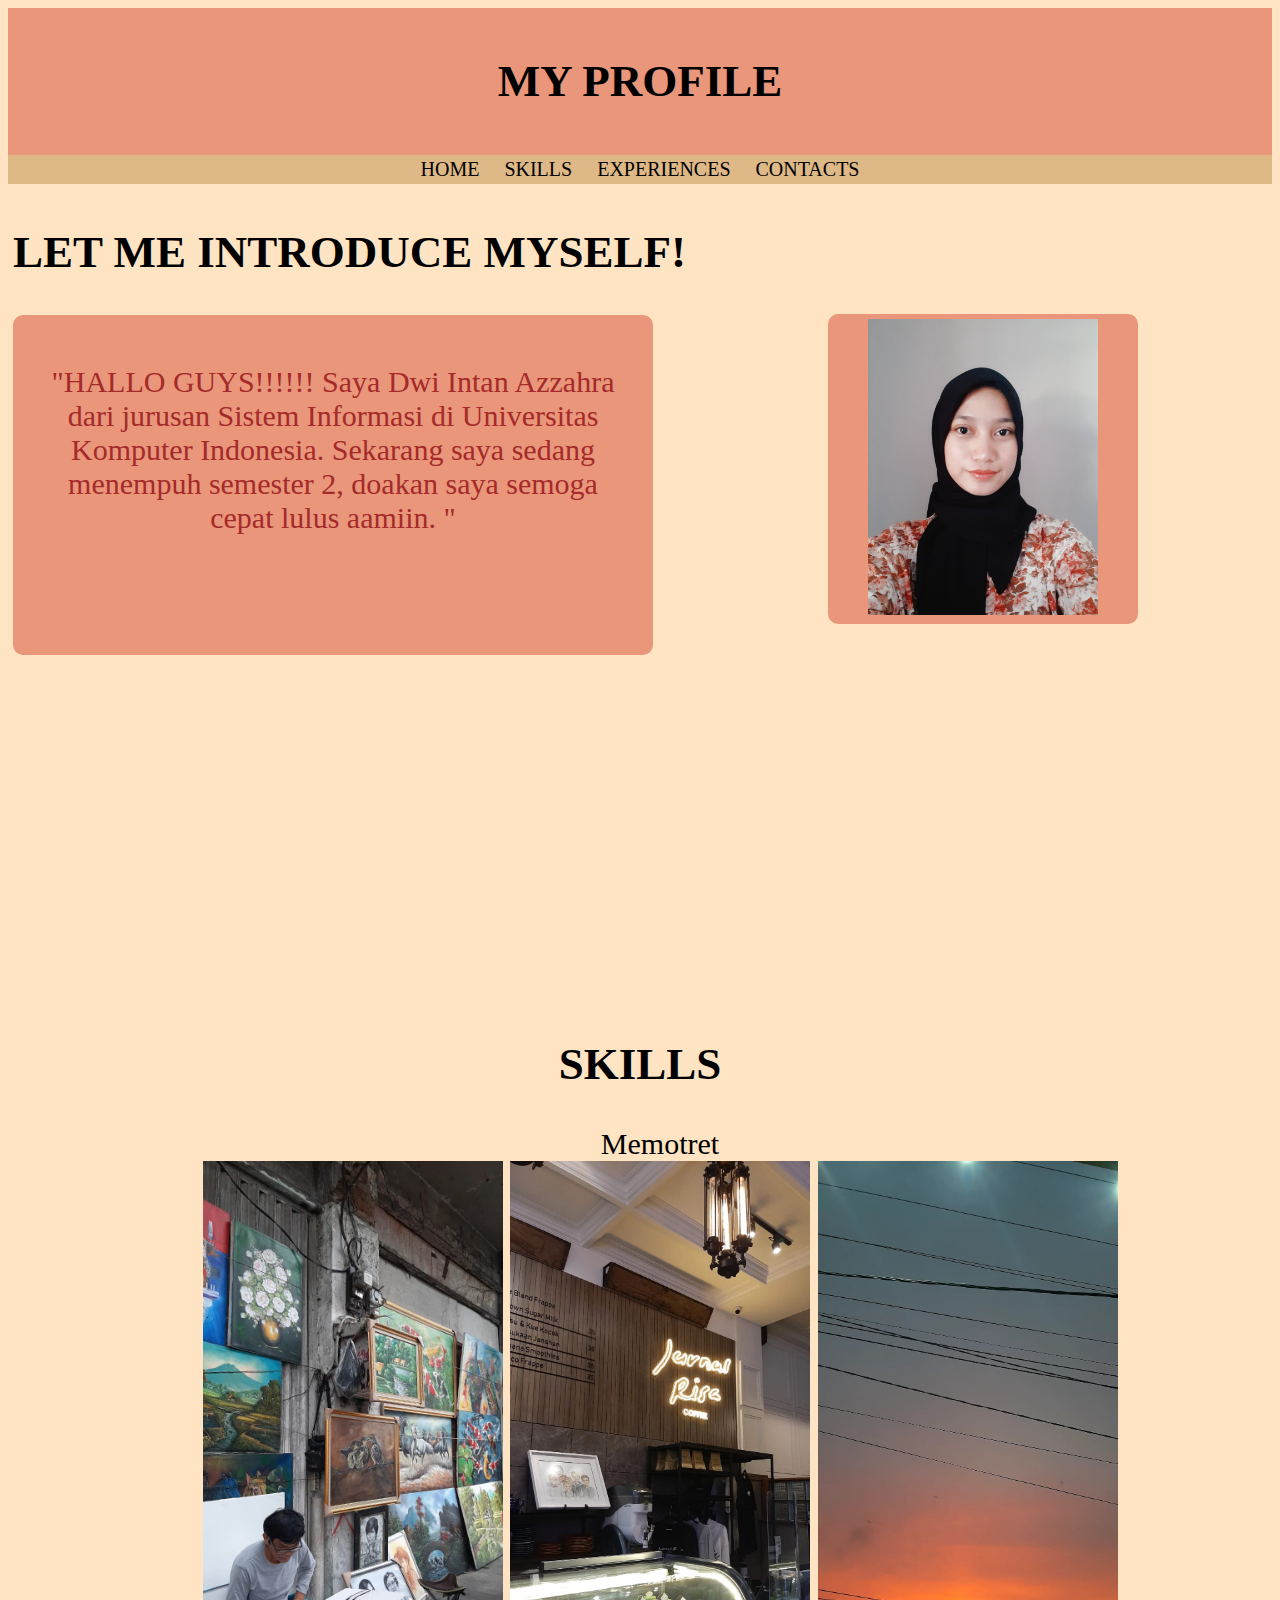
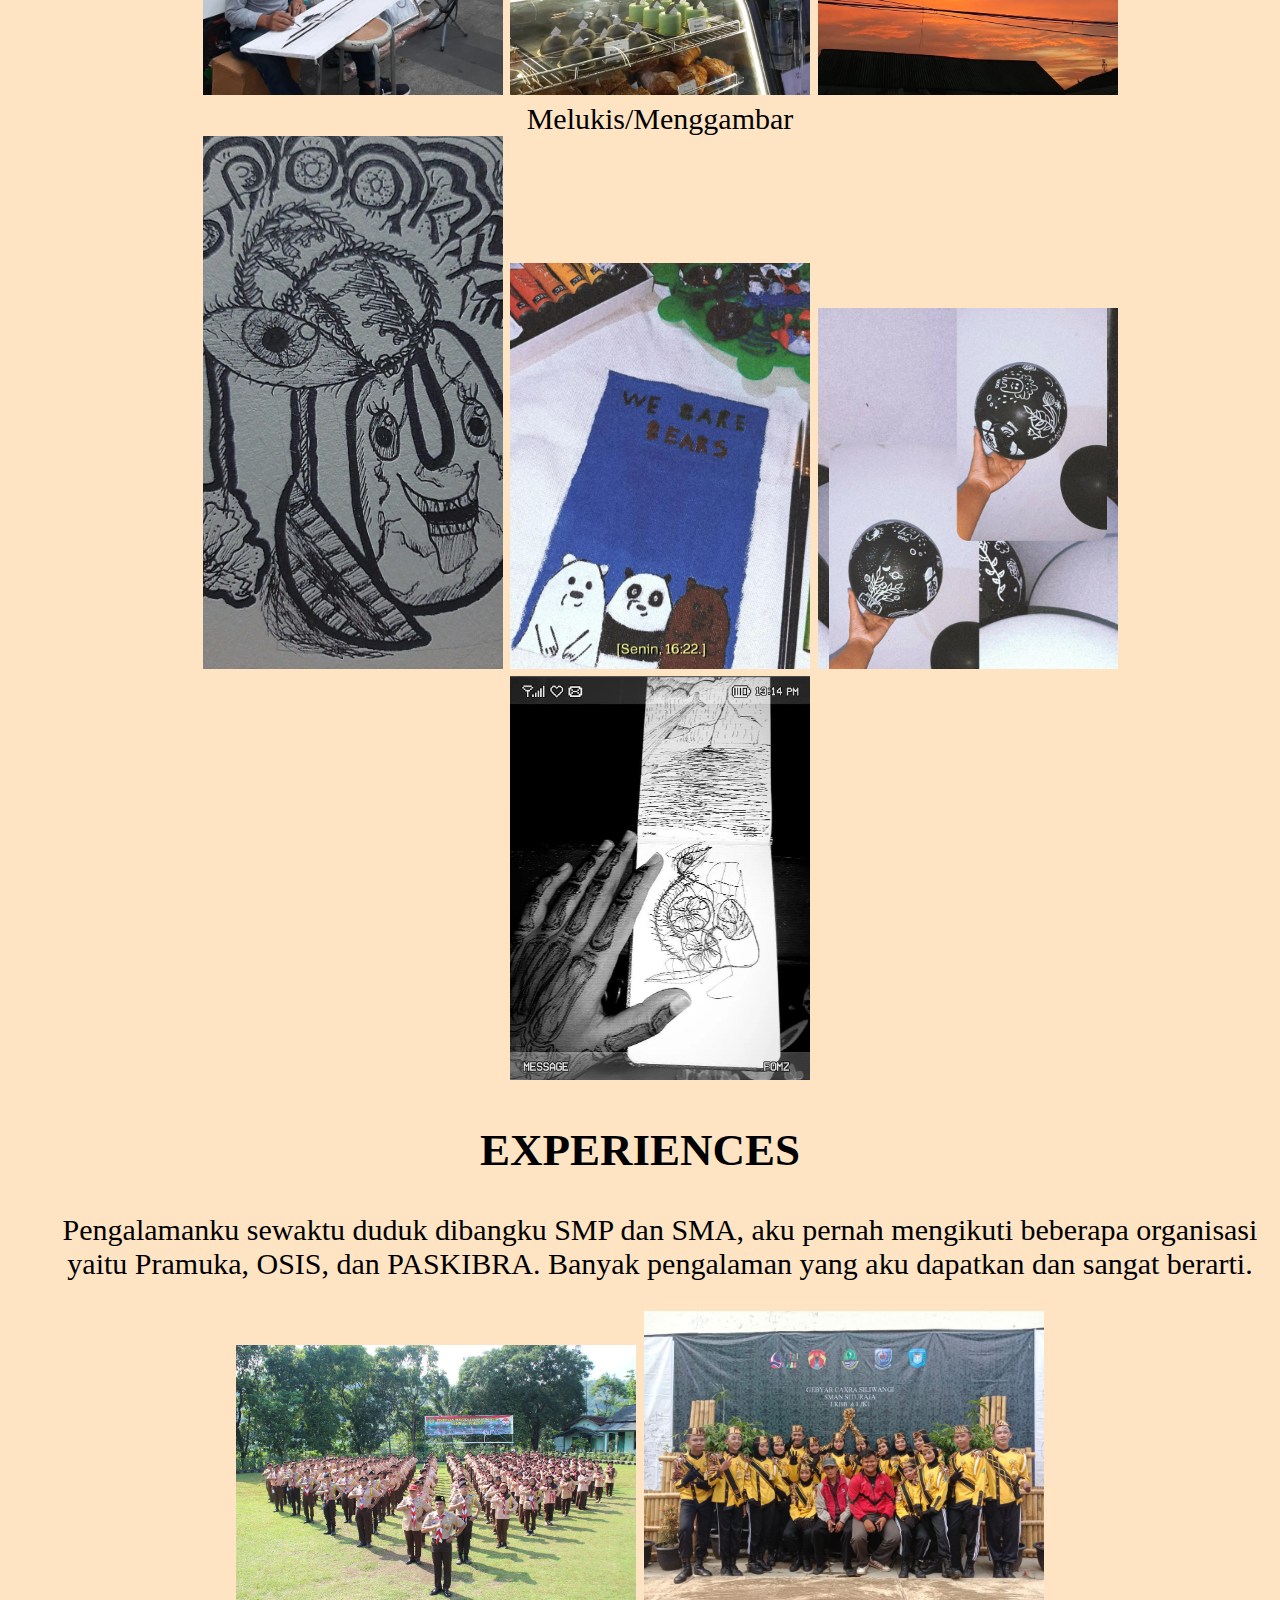
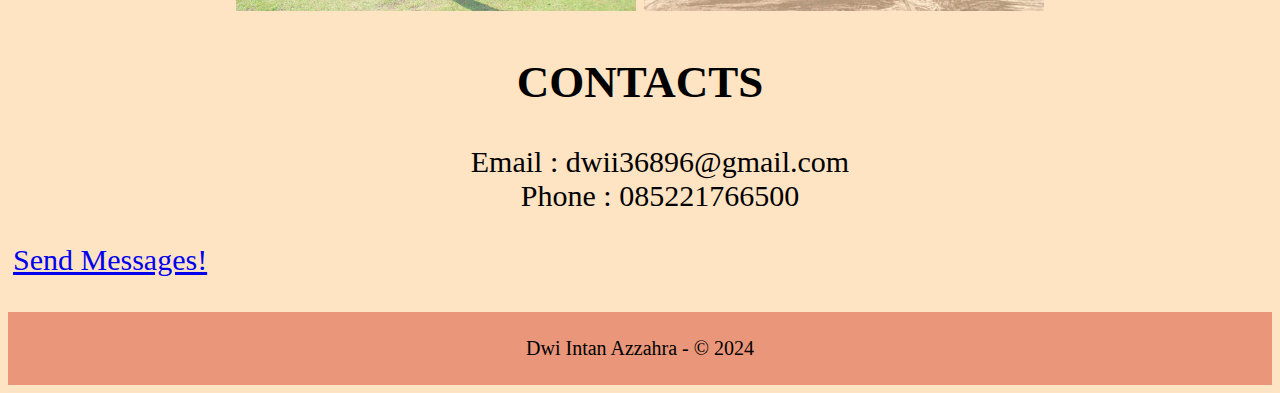
<file: index.html>
<!DOCTYPE html>
<html>
<head>
    <title>WEB DATA DIRI</title>
    <link rel="stylesheet" href="style.css"
</head>
<body>
    <header id="judul_hal">
        <h2>MY PROFILE</h2>
    </header>
<nav id="navigasi">
    <ul>
        <li><a href="#HOME">HOME</a> </li>
        <li><a href="#SKILLS">SKILLS</a></li>
        <li><a href="#EXPERIENCES">EXPERIENCES</a></li>
        <li><a href="#CONTACTS">CONTACTS</a></li>
    </ul>
</nav>
<section id="seksi_artikel">
    <article class="article">
        <section id="HOME">
        <header>
            <h2> LET ME INTRODUCE MYSELF! </h2> 
            <p class="info_posting">
            </p>
        </header>
        </section>
        <aside class="aside_artikel">
            <p>&quot;HALLO GUYS!!!!!!
                Saya Dwi Intan Azzahra dari jurusan Sistem Informasi di Universitas Komputer Indonesia. 
                Sekarang saya sedang menempuh semester 2, doakan saya semoga cepat lulus aamiin.
                &quot;</p>
        </aside>
        <figure class="foto_artikel">
            <img src="Foto2.jpg.jpg"
            width="230"/>
        </figure>
        <p class="isi_artikel">
           <section id="SKILLS"> <center>
              <h2>  SKILLS </h2>
                <ul type="none">
                    <li>Memotret</li> 
                    <img src="foto5.jpg" width="300">
                    <img src="foto10.jpg" width="300">
                    <img src="foto11.jpg" width="300"/>
                    <li>Melukis/Menggambar </li> 
                    <img src="foto4.jpg" width="300">
                    <img src="foto7.jpg" width="300">
                    <img src="foto8.jpg" width="300">
                    <img src="foto9.jpg" width="300"/>
                </ul>
            </center>
        </section>

            <section id="EXPERIENCES"> <center> 
                <h2>EXPERIENCES</h2>
                <ul type="none">
                Pengalamanku sewaktu duduk dibangku SMP dan SMA, aku pernah mengikuti beberapa organisasi yaitu Pramuka, OSIS, dan PASKIBRA. Banyak pengalaman yang aku dapatkan dan sangat berarti.
                </ul>
            <img src="foto6.jpg" width="400"> <img src="foto3.jpg" width="400"/>
            </center>
            </section>

            <section id="CONTACTS"> <center>
                <h2>CONTACTS</h2>
                <ul type="none">
                    <li>Email : dwii36896@gmail.com</li>
                    <li>Phone : 085221766500</li>
                </ul>
            </center>
            </section>
              
        </p>
        <footer>
            <p><a href="komentar.html">Send Messages!
            </a></p>
        </footer>
    </article>
</section>
<footer id="catkaki_hal">
    <p>Dwi Intan Azzahra - &copy; 2024</p>
</footer>
</body>
</html>
</file>
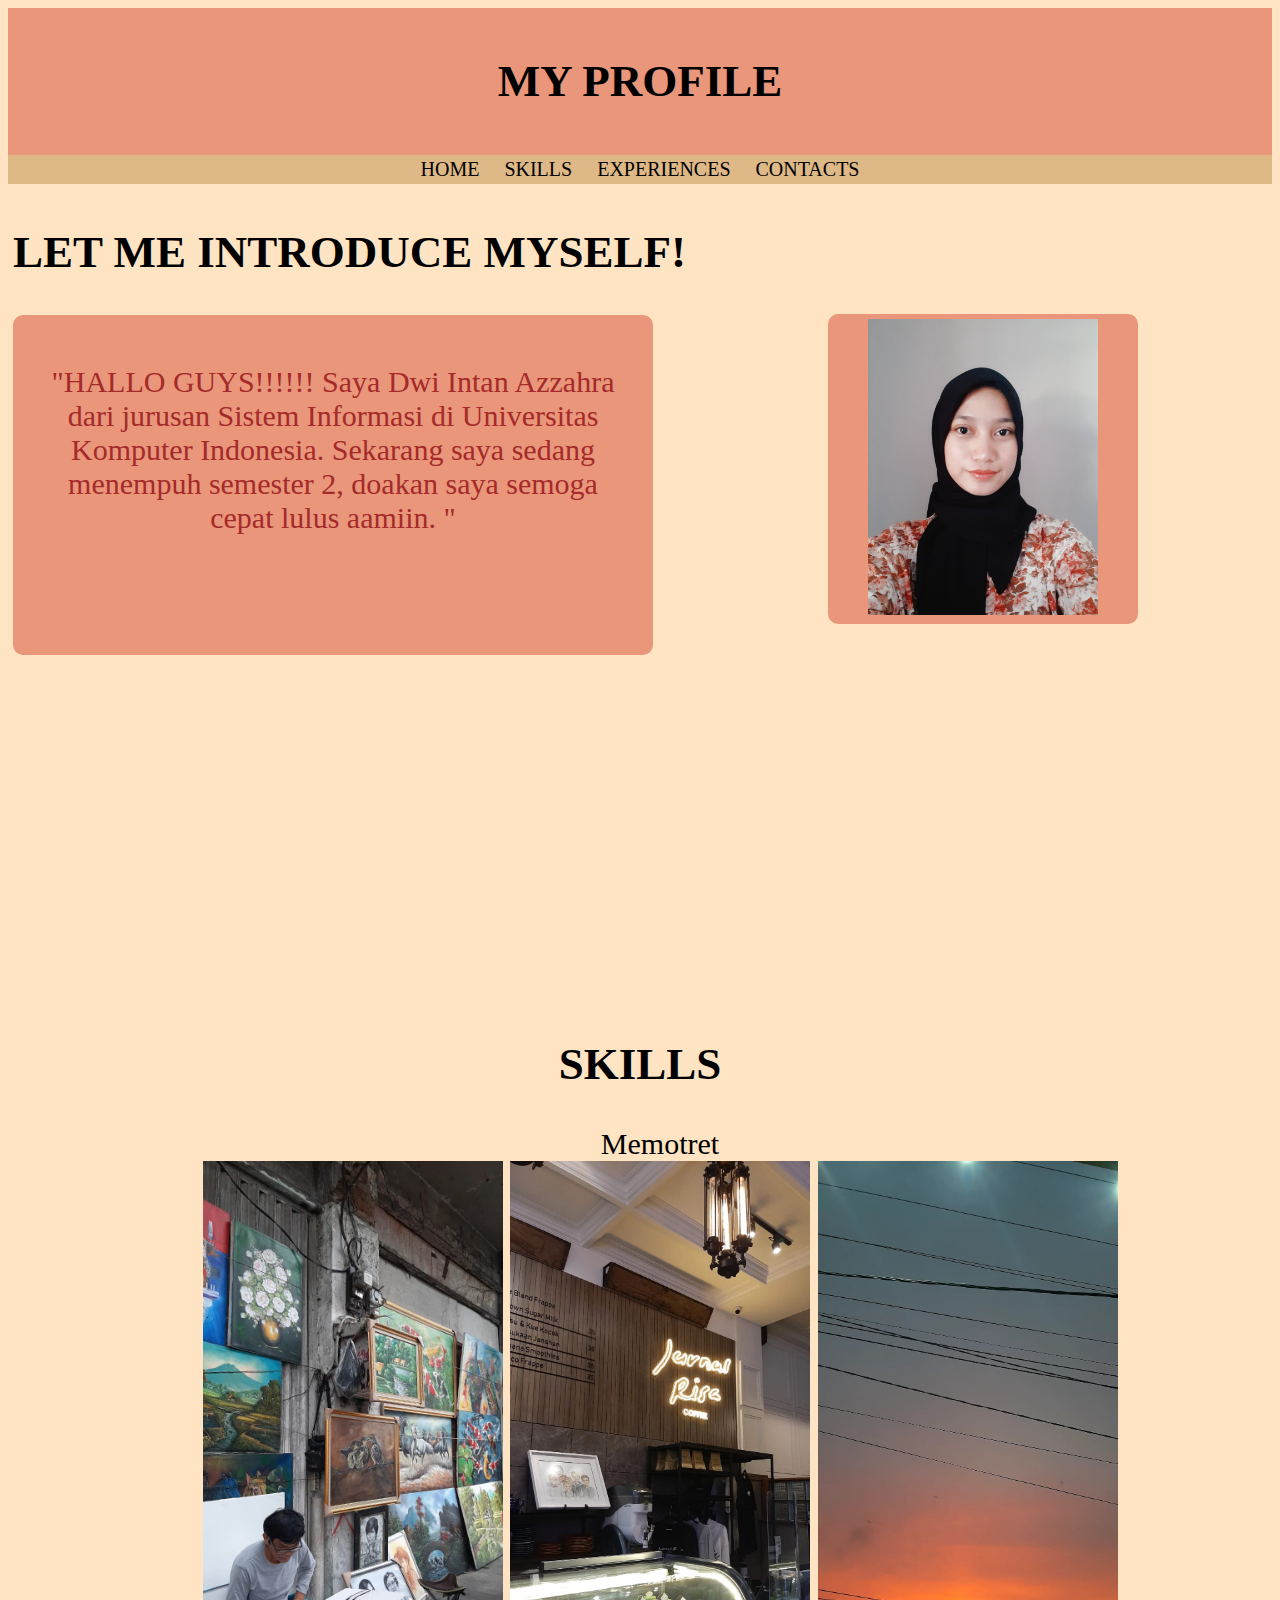
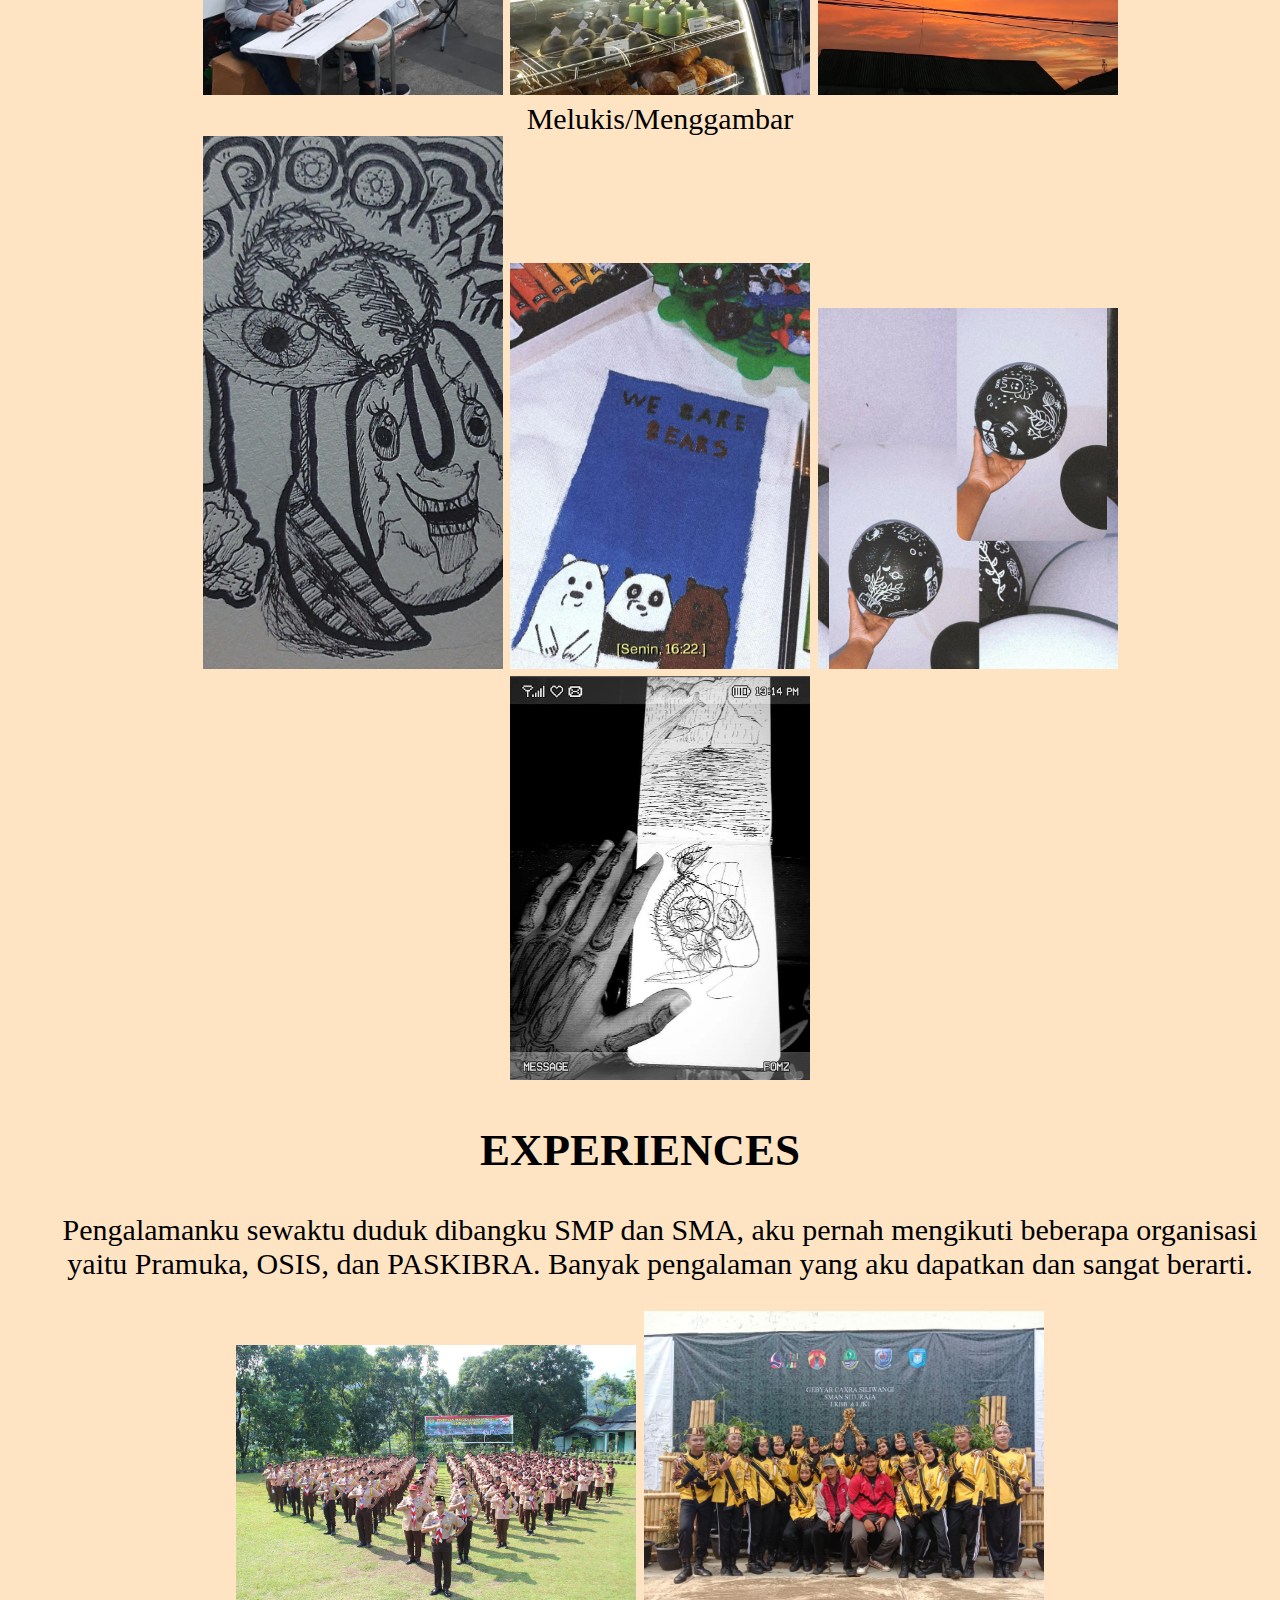
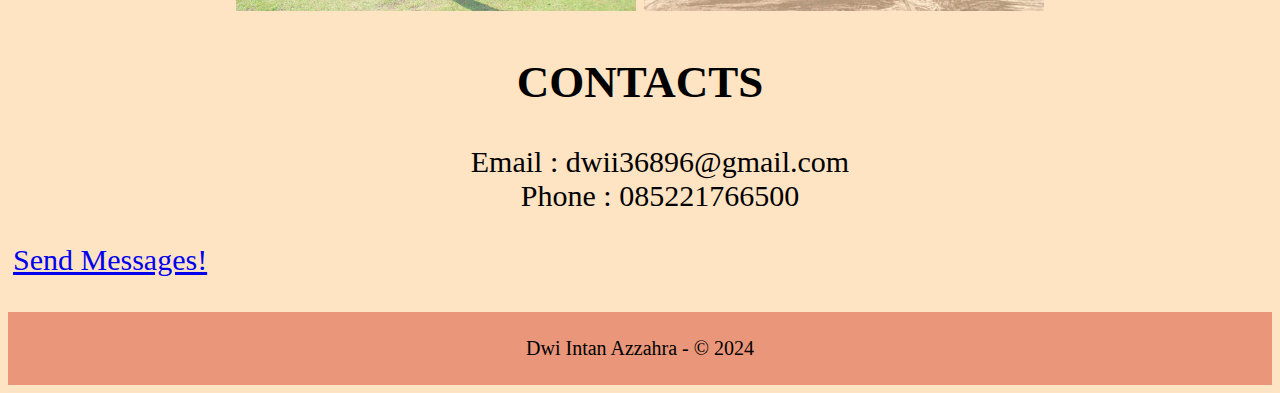
<file: kaitweb.html>
<!DOCTYPE html>
<html>
<head>
    <title>WEB DATA DIRI</title>
    <link rel="stylesheet" href="style.css"
</head>
<body>
    <header id="judul_hal">
        <h2>MY PROFILE</h2>
    </header>
<nav id="navigasi">
    <ul>
        <li><a href="#HOME">HOME</a> </li>
        <li><a href="#SKILLS">SKILLS</a></li>
        <li><a href="#EXPERIENCES">EXPERIENCES</a></li>
        <li><a href="#CONTACTS">CONTACTS</a></li>
    </ul>
</nav>
<section id="seksi_artikel">
    <article class="article">
        <section id="HOME">
        <header>
            <h2> LET ME INTRODUCE MYSELF! </h2> 
            <p class="info_posting">
            </p>
        </header>
        </section>
        <aside class="aside_artikel">
            <p>&quot;HALLO GUYS!!!!!!
                Saya Dwi Intan Azzahra dari jurusan Sistem Informasi di Universitas Komputer Indonesia. 
                Sekarang saya sedang menempuh semester 2, doakan saya semoga cepat lulus aamiin.
                &quot;</p>
        </aside>
        <figure class="foto_artikel">
            <img src="Foto2.jpg.jpg"
            width="230"/>
        </figure>
        <p class="isi_artikel">
           <section id="SKILLS"> <center>
              <h2>  SKILLS </h2>
                <ul type="none">
                    <li>Memotret</li> 
                    <img src="foto5.jpg" width="300">
                    <img src="foto10.jpg" width="300">
                    <img src="foto11.jpg" width="300"/>
                    <li>Melukis/Menggambar </li> 
                    <img src="foto4.jpg" width="300">
                    <img src="foto7.jpg" width="300">
                    <img src="foto8.jpg" width="300">
                    <img src="foto9.jpg" width="300"/>
                </ul>
            </center>
        </section>

            <section id="EXPERIENCES"> <center> 
                <h2>EXPERIENCES</h2>
                <ul type="none">
                Pengalamanku sewaktu duduk dibangku SMP dan SMA, aku pernah mengikuti beberapa organisasi yaitu Pramuka, OSIS, dan PASKIBRA. Banyak pengalaman yang aku dapatkan dan sangat berarti.
                </ul>
            <img src="foto6.jpg" width="400"> <img src="foto3.jpg" width="400"/>
            </center>
            </section>

            <section id="CONTACTS"> <center>
                <h2>CONTACTS</h2>
                <ul type="none">
                    <li>Email : dwii36896@gmail.com</li>
                    <li>Phone : 085221766500</li>
                </ul>
            </center>
            </section>
              
        </p>
        <footer>
            <p><a href="komentar.html">Send Messages!
            </a></p>
        </footer>
    </article>
</section>
<footer id="catkaki_hal">
    <p>Dwi Intan Azzahra - &copy; 2024</p>
</footer>
</body>
</html>
</file>
<file: style.css>
body {
    background-color:bisque; 
}

#judul_hal {
    position: relative;
    text-align: center;
    font-size: 30px;
    font-style:normal;
    background-color: darksalmon;
    padding: 10px;
}

#navigasi {
    text-align: center;
    font-size: 20px;
    background-color: burlywood;
}

#navigasi a:link, #navigasi a:visited {
    color: black;
    text-decoration: none;
    padding: 4px 10px 4px 10px;
}

#navigasi a:hover {
    background-color: darksalmon;
}

#navigasi ul {
    margin: 0;
    padding: 3px;
    list-style-type: none;
}

#navigasi li {
    display: inline;
}

#seksi_artikel {
    position: relative;
    font-size: 30px;
    padding: 5px;
}

#artikel {
    width: 900px;
}

.info_posting {
    font-variant: unset; font-size: 20px;
    color: burlywood;
}

.isi_artikel {
    font-size: 15px;
    position: relative;
    left: 10px;
    width: 700px; 
    display: flex;
    height: 320px;
    padding: 5px;
    overflow:visible;
    background-color: bisque;
}

.aside_artikel { 
    font-size: 30px;
    position: left;
    left: 820px;
    width: 600px;
    height: 300px;
    padding: 20px;
    background-color: darksalmon;
    color: brown;
    text-align: center;
    border-radius: 10px;
}


.foto_artikel {
    position: absolute;
    top: 100px;
    left: 780px;
    width: 300px;
    height: 300px;
    padding: 5px;
    background-color: darksalmon;
    color: brown;
    text-align: center;
    border-radius: 10px;
}

#catkaki_hal {
    font-size: 20px;
    position: relative;
    text-align: center;
    background-color: darksalmon;
    padding: 5px;
}


}
}
</file>
